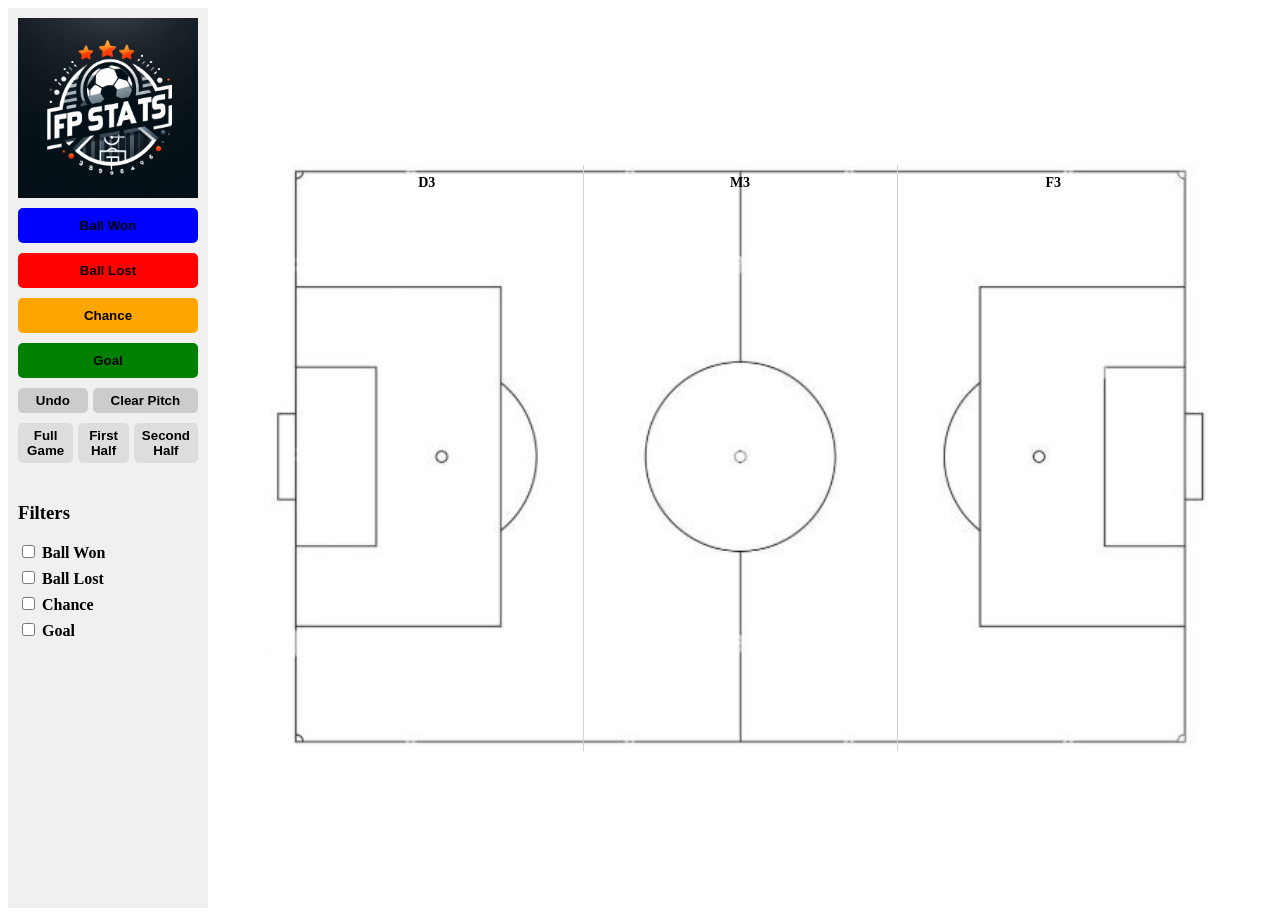
<file: index.html>
<!DOCTYPE html>
<html lang="en">
<head>
  <meta charset="UTF-8">
  <meta name="viewport" content="width=device-width, initial-scale=1.0">
  <title>FPstats - Football Game Tracker</title>
  <link rel="stylesheet" href="styles.css">
</head>
<body>
  <div id="app">
    <div id="sidebar">
      <img id="logoImage" src="Logo.jpeg" alt="FPstats Logo">
      <button class="event-button blue">Ball Won</button>
      <button class="event-button red">Ball Lost</button>
      <button class="event-button orange">Chance</button>
      <button class="event-button green">Goal</button>
      <div id="buttonContainer">
        <button id="undoButton">Undo</button>
        <button id="clearButton">Clear Pitch</button>
      </div>
      <div id="halfToggle">
        <button id="fullGameButton">Full Game</button>
        <button id="firstHalfButton">First Half</button>
        <button id="secondHalfButton">Second Half</button>
      </div>
      <div id="filters">
        <h3>Filters</h3>
        <label><input type="checkbox" class="filter-checkbox" data-filter="blue"> Ball Won</label>
        <label><input type="checkbox" class="filter-checkbox" data-filter="red"> Ball Lost</label>
        <label><input type="checkbox" class="filter-checkbox" data-filter="orange"> Chance</label>
        <label><input type="checkbox" class="filter-checkbox" data-filter="green"> Goal</label>
      </div>
    </div>
    <div id="pitchArea">
      <div id="pitch">
        <div class="vertical-line" style="left: 33.33%;"></div>
        <div class="vertical-line" style="left: 66.66%;"></div>
        <div class="label" style="top: 10px; left: 16.66%;">D3</div>
        <div class="label" style="top: 10px; left: 50%;">M3</div>
        <div class="label" style="top: 10px; left: 83.33%;">F3</div>
        <img id="pitchImage" src="football_pitch.jpeg" alt="Football Pitch">
      </div>
    </div>
  </div>
  <script src="app.js"></script>
</body>
</html>
</file>
<file: styles.css>
#app {
  display: flex;
  height: 100vh; 
}

#sidebar {
  width: 200px;
  background-color: #f0f0f0;
  padding: 10px;
  display: flex;
  flex-direction: column;
  box-sizing: border-box;
  overflow-y: auto;
}

#logoImage {
  width: 100%;
  height: auto;
  margin-bottom: 10px;
}

#pitchArea {
  flex-grow: 1;
  padding: 10px;
  display: flex;
  justify-content: center;
  align-items: center;
}

#pitch {
  position: relative;
  width: 90%;
}

#pitchImage {
  width: 100%;
  height: auto;
}

/* Event button styles */
.event-button {
  display: block;
  margin-bottom: 10px;
  padding: 10px;
  cursor: pointer;
  border: none;
  border-radius: 5px;
  color: black;
  font-weight: bold;
}

.event-button.blue { background-color: blue; }
.event-button.red { background-color: red; }
.event-button.orange { background-color: orange; }
.event-button.green { background-color: green; }

.event-dot {
  position: absolute;
  width: 10px;
  height: 10px;
  border-radius: 50%;
  transform: translate(-50%, -50%);
}

.pass-line {
  position: absolute;
  background-color: black;
  height: 2px;
  transform-origin: 0 0;
}

#buttonContainer {
  display: flex;
  justify-content: space-between;
  margin-bottom: 10px;
}

#undoButton, #clearButton {
  padding: 5px;
  cursor: pointer;
  border: none;
  border-radius: 5px;
  background-color: #cccccc;
  font-weight: bold;
  flex-grow: 1;
  margin-right: 5px;
}

#clearButton {
  margin-right: 0;
}

#halfToggle {
  display: flex;
  justify-content: space-between;
  margin-bottom: 10px;
}

#halfToggle button {
  padding: 5px;
  cursor: pointer;
  border: none;
  border-radius: 5px;
  background-color: #dddddd;
  font-weight: bold;
  flex-grow: 1;
  margin-right: 5px;
}

#halfToggle button:last-child {
  margin-right: 0;
}

#filters {
  margin-top: 10px;
}

#filters label {
  display: block;
  cursor: pointer;
  font-weight: bold;
}

.filter-checkbox {
  margin-bottom: 10px;
}

/* Styles for pitch thirds division */
.vertical-line {
  position: absolute;
  height: 100%;
  width: 1px;
  background-color: lightgrey;
}

/* Styles for the labels */
.label {
  position: absolute;
  transform: translate(-50%, 0);
  font-size: 14px;
  font-weight: bold;
  color: black;
}
</file>
